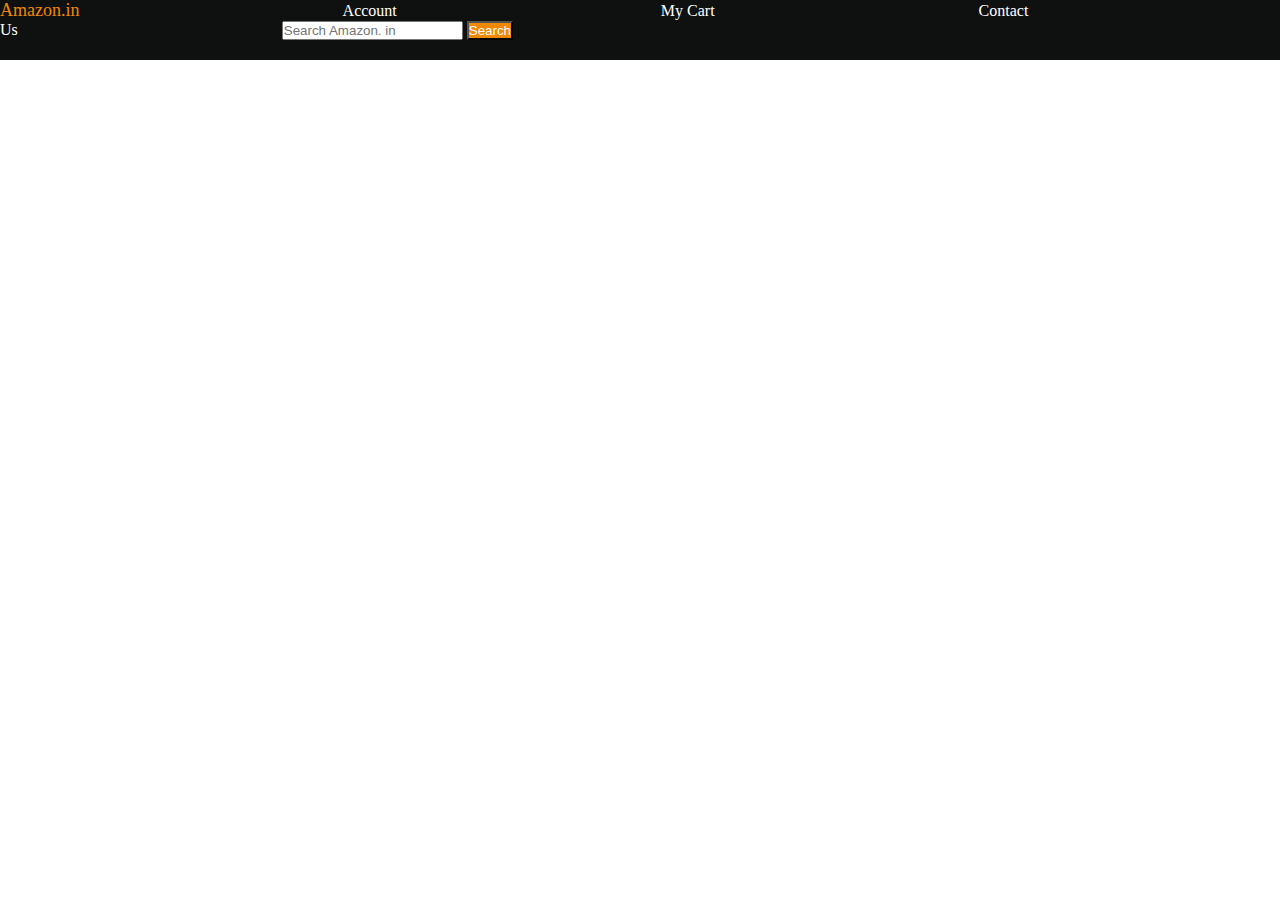
<file: Apna College-css/index.html>
<!DOCTYPE html>
<html lang="en">
<head>
    <meta charset="UTF-8">
    <meta name="viewport" content="width=device-width, initial-scale=1.0">
    <title>Navbar</title>
    <link rel="stylesheet" href="style.css">
</head>
<body>
    <div id="navbar">
        <a id="logo" href="">Amazon.in</a>
        <a href="">Account</a>
        <a href="www.google.com">My Cart</a>
        <a href="">Contact Us</a>
       
            <input placeholder="Search Amazon. in" type="search" name="" id="">
            <button>Search</button>
        </div>
</body>
</html>
</file>
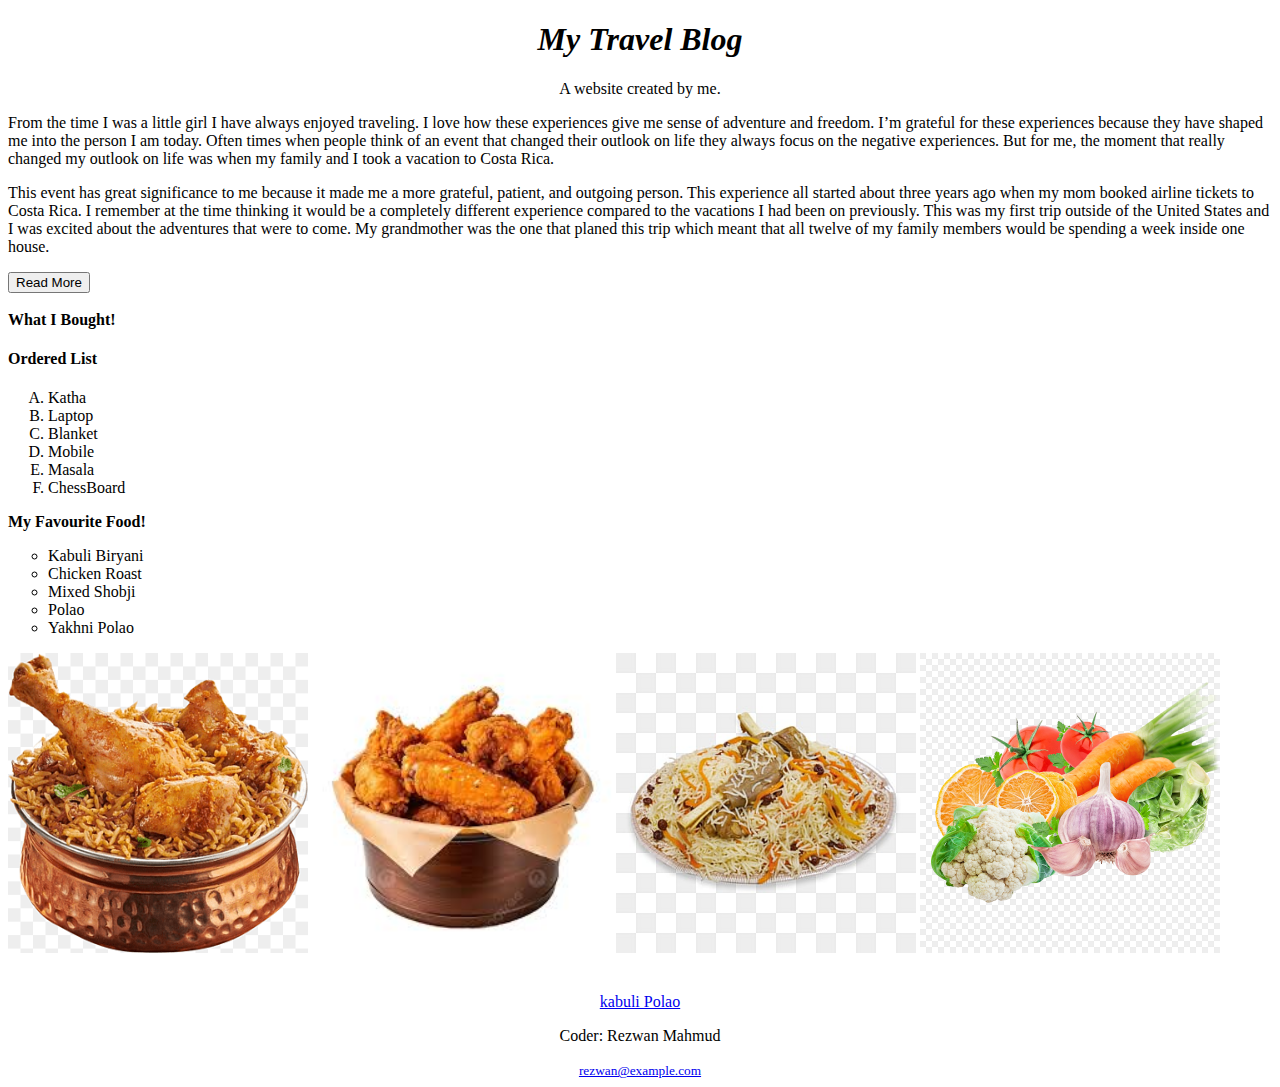
<file: P-hero-projects/Milestone 1/Module 1/index.html>
<!DOCTYPE html>
<html lang="en">

<!-- This is the Head Section-->

<head>
    <meta charset="UTF-8">
    <meta name="viewport" content="width=device-width, initial-scale=1.0">
    <title>My Travel Blog</title>
    <link rel="shortcut icon" href="assets/travel.png" type="image/x-icon">
</head>

<!--This is the Body Section-->

<body>

    <div>
  <center><h1> <i>My Travel Blog</i></h1></center>
  <center> <p>A website created by me.</p></center>
</div>
<div >
<p>
    From the time I was a little girl I have always enjoyed traveling. I love how these experiences give me sense of adventure and freedom. I’m grateful for these experiences because they have shaped me into the person I am today.  Often times when people think of an event that changed their outlook on life they always focus on the negative experiences. But for me, the moment that really changed my outlook on life was when my family and I took a vacation to Costa Rica.
</p>
<p>
    This event has great significance to me because it made me a more grateful, patient, and outgoing person. This experience all started about three years ago when my mom booked airline tickets to Costa Rica. I remember at the time thinking it would be a completely different experience compared to the vacations I had been on previously. This was my first trip outside of the United States and I was excited about the adventures that were to come. My grandmother was the one that planed this trip which meant that all twelve of my family members would be spending a week inside one house.
</p>
</div>
<button>Read More</button>
<br>
<br>
<span><b>What I Bought!</b></span>
<h4>Ordered List</h4>
<ol type="A">
    <li>Katha</li>
    <li>Laptop</li>
    <li>Blanket</li>
    <li>Mobile</li>
    <li>Masala</li>
    <li>ChessBoard</li>
</ol>

<span>
   <b> My Favourite Food!</b>
</span>
<ul type="circle">
    <li>Kabuli Biryani</li>
    <li>Chicken Roast</li>
    <li>Mixed Shobji</li>
    <li>Polao</li>
    <li>Yakhni Polao</li>
</ul>

<div>
    <img src="assets/biryani.png" alt="Biryani" width="300" height="300">
    <img src="assets/cr.jpg" alt="ChickenWings" width="300" height="300">
    <img src="assets/kabuli.jpg" alt="Kabuli Polao" width="300" height="300">
    <img src="assets/mv.jpg" alt="Mixed Vegetables" width="300" height="300">
</div>
<br>
<br>

<div>
  <center><a href="https://youtu.be/B1QsARTnV9U?si=y5U1cQRPmEOICqi_" target="_blank">kabuli Polao</a></center>
</div>

</body>

<!--This is footer section-->

<footer>
 <center><p> Coder: Rezwan Mahmud</p></center> 
 <center> <small><a href="mailto:rezwan@example.com">rezwan@example.com</a></small></center>
</footer>
</html>
</file>
<file: Apna College-css/style.css>
* {
    padding: 0;
    margin: 0;
    color: white;
}

#navbar{
    height: 60px;
    background-color: #0f1111;
}
button{
    background-color: #f08804;
}

#logo{
    color: #f08804;
    font-size: 18px;
}
a{
    margin-right: 260px;
    text-decoration: none;
}
</file>
